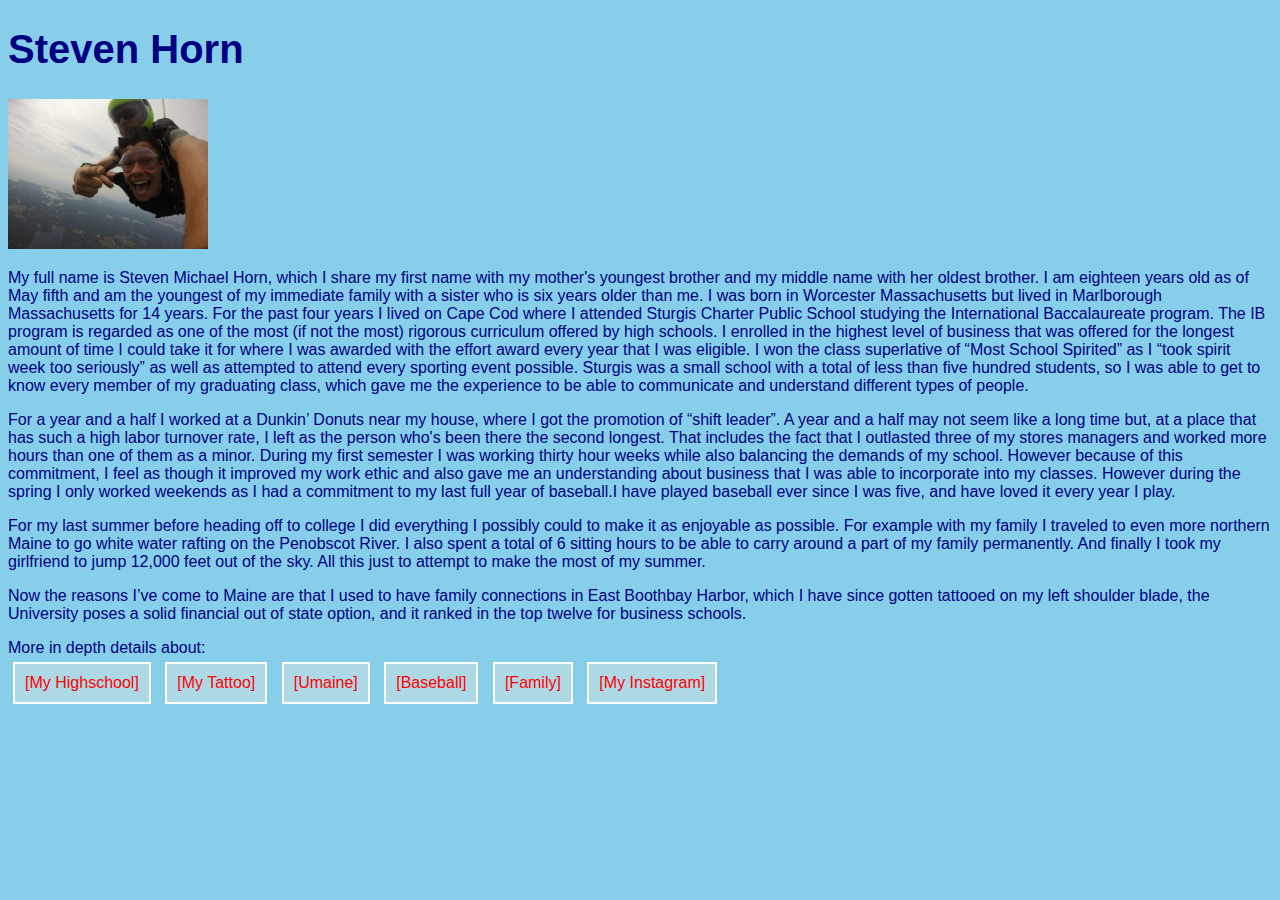
<file: index.html>
<!DOCTYPE html>
<html>
<head>
<title>My Home page</title> 

<link href="https://fonts.googleapis.com/css?family= Indie+Flower" rel="stylesheet">
<link href="styles3.css" rel="stylesheet">
</head>
<body>
<H1>Steven Horn</H1>
<IMG  SRC="G0099592.jpg" width="200">
<P>My full name is Steven Michael Horn, which I share my first name with my mother's youngest brother and my middle name with her oldest brother. I am eighteen years old as of May fifth and am the youngest of my immediate family with a sister who is six years older than me. I was born in Worcester Massachusetts but lived in Marlborough Massachusetts for 14 years. For the past four years I lived on Cape Cod where I attended Sturgis Charter Public School studying the International Baccalaureate program. The IB program is regarded as one of the most (if not the most) rigorous curriculum offered by high schools. I enrolled in the highest level of business that was offered for the longest amount of time I could take it for where I was awarded with the effort award every year that I was eligible. I won the class superlative of “Most School Spirited” as I “took spirit week too seriously” as well as attempted to attend every sporting event possible. Sturgis was a small school with a total of less than five hundred students, so I was able to get to know every member of my graduating class, which gave me the experience to be able to communicate and understand different types of people.
</P>
	<P>For a year and a half I worked at a Dunkin’ Donuts near my house, where I got the promotion of “shift leader”. A year and a half may not seem like a long time but, at a place that has such a high labor turnover rate, I left as the person who's been there the second longest. That includes the fact that I outlasted three of my stores managers and worked more hours than one of them as a minor. During my first semester I was working thirty hour weeks while also balancing the demands of my school. However because of this commitment, I feel as though it improved my work ethic and also gave me an understanding about business that I was able to incorporate into my classes. However during the spring I only worked weekends as I had a commitment to my last full year of baseball.I have played baseball ever since I was five, and have loved it every year I play.
	 </p>
	 
	<P> For my last summer before heading off to college I did everything I possibly could to make it as enjoyable as possible. For example with my family I traveled to even more northern Maine to go white water rafting on the Penobscot River. I also spent a total of 6 sitting hours to be able to carry around a part of my family permanently. And finally I took my girlfriend to jump 12,000 feet out of the sky. All this just to attempt to make the most of my summer.
	 </p>
	<p>  Now the reasons I’ve come to Maine are that I used to have family connections in East Boothbay Harbor, which I have since gotten tattooed on my left shoulder blade, the University poses a solid financial out of state option, and it ranked in the top twelve for business schools.
 </p>
 

More in depth details about:
<nav>
<li> <A HREF="untitled text 9.html">[My Highschool]</li>
<li> <A HREF="untitled text 16.html">[My Tattoo]</A></li>
<li> <A HREF="https://umaine.edu/">[Umaine]</A></li>
<li> <A HREF="untitled text 5.html"> [Baseball]</A> </li>
<li> <A HREF="untitled text 35.html">[Family]</li>
<li> <A HREF="https://www.instagram.com/stevehorn3/">[My Instagram]</A></li>

</nav>

</body>
<html>
</file>
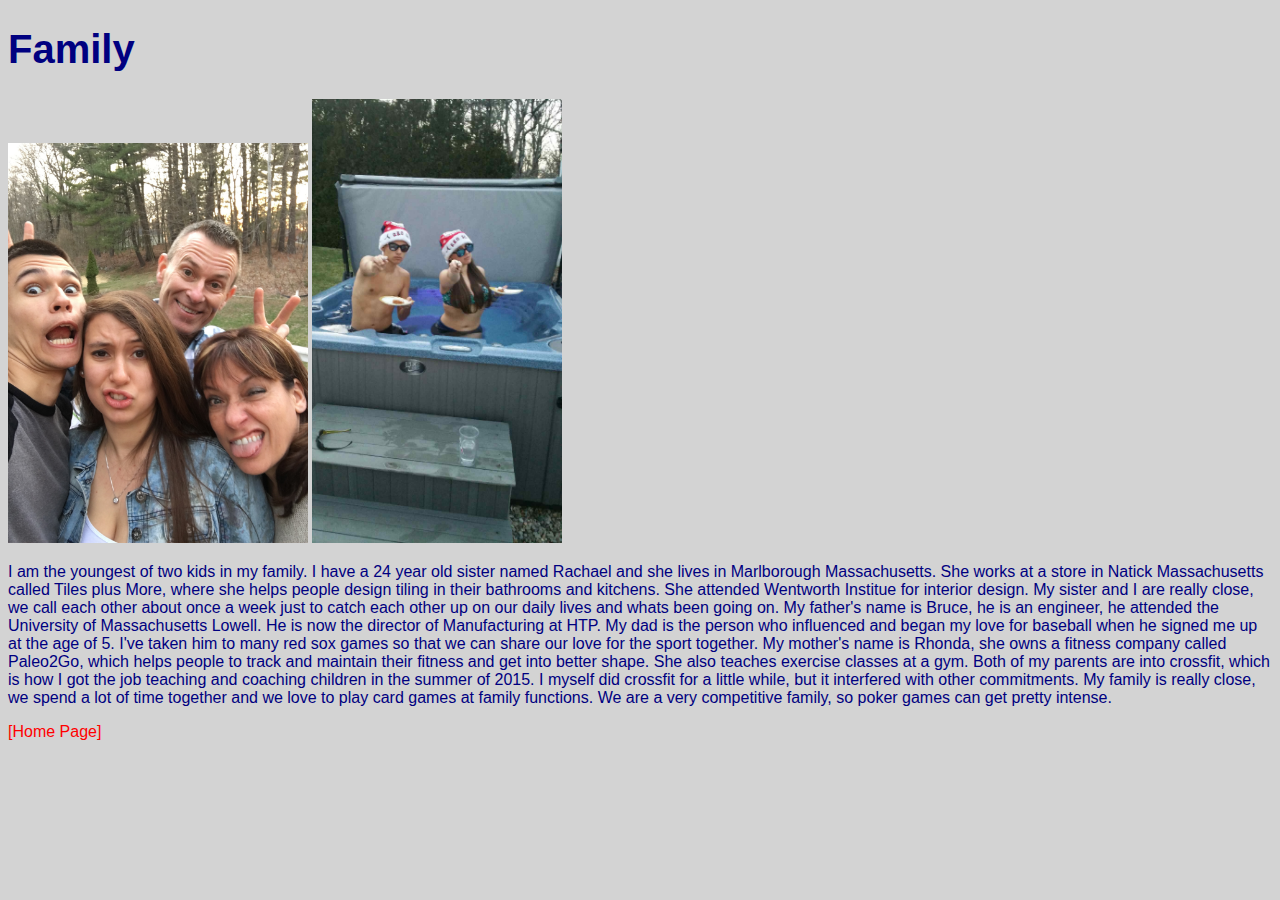
<file: family.html>
<!DOCTYPE html>
<html>
<head>
<title>Fam Affiliated</title> 

<link href="https://fonts.googleapis.com/css?family= Indie+Flower" rel="stylesheet">
<link href="styles5.css" rel="stylesheet">

</head>
<body>
<H1>Family</H1>
<IMG  SRC="IMG_0378.jpg" width="300"> <IMG  SRC="IMG_0036.jpg" width="250">

<p>	I am the youngest of two kids in my family. I have a 24 year old sister named Rachael and she lives in Marlborough Massachusetts. She works at a store in Natick Massachusetts called Tiles plus More, where she helps people design tiling in their bathrooms and kitchens. She attended Wentworth Institue for interior design. My sister and I are really close, we call each other about once a week just to catch each other up on our daily lives and whats been going on. My father's name is Bruce, he is an engineer, he attended the University of Massachusetts Lowell. He is now the director of Manufacturing at HTP. My dad is the person who influenced and began my love for baseball when he signed me up at the age of 5. I've taken him to many red sox games so that we can share our love for the sport together. My mother's name is Rhonda, she owns a fitness company called Paleo2Go, which helps people to track and maintain their fitness and get into better shape. She also teaches exercise classes at a gym. Both of my parents are into crossfit, which is how I got the job teaching and coaching children in the summer of 2015. I myself did crossfit for a little while, but it interfered with other commitments. My family is really close, we spend a lot of time together and we love to play card games at family functions. We are a very competitive family, so poker games can get pretty intense. 
</p>

<p> <A href="index.html" </A> [Home Page] </p>
</file>
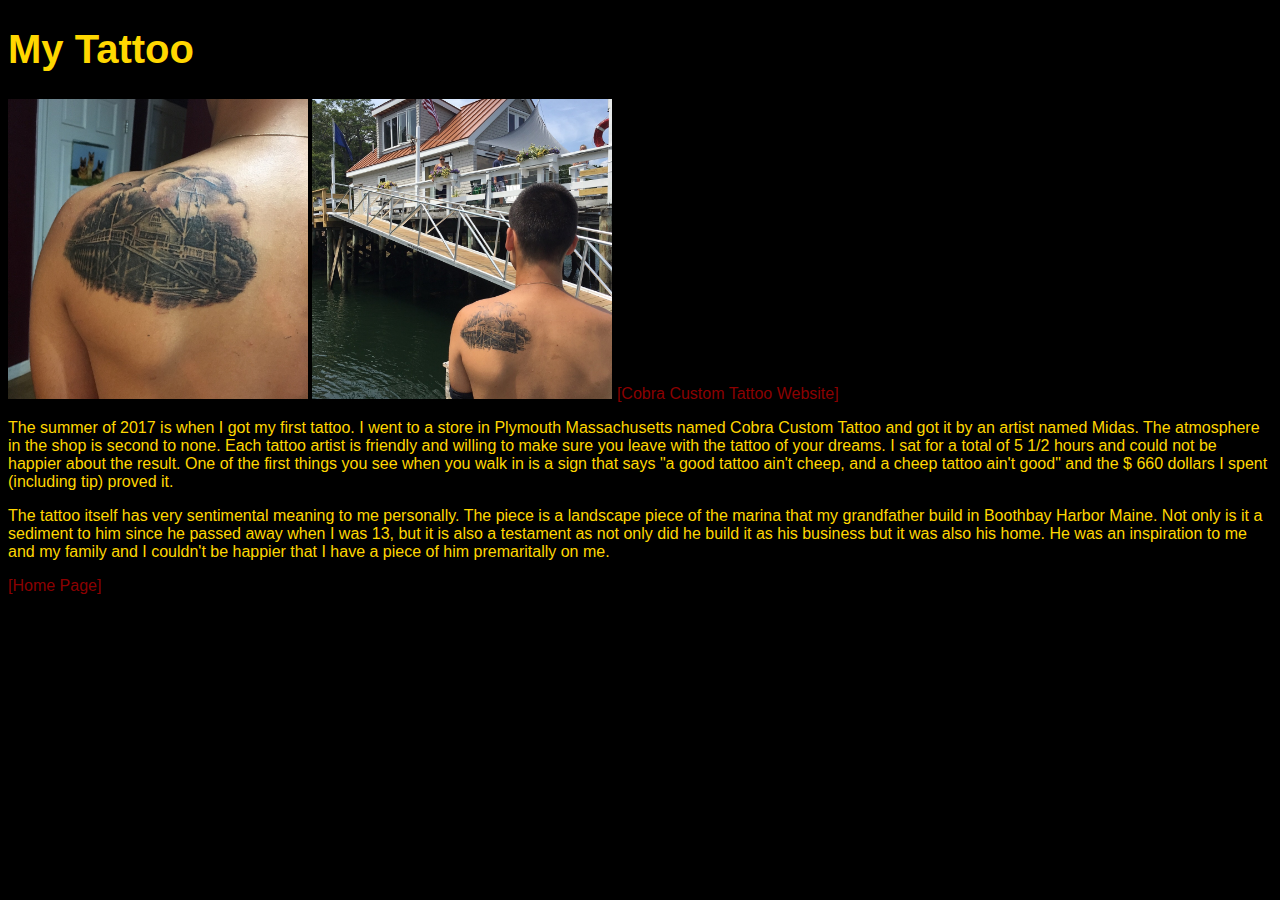
<file: untitled text 16.html>
<!DOCTYPE html>
<html>
<head>
<title>My Tattoo</title> 

<H1> My Tattoo </H1>
<link href="styles.css" rel="stylesheet">
<IMG  SRC="IMG_0074.jpg" width="300"> <IMG  SRC="IMG_0075.jpg" width="300">
</head>
		<A HREF="http://www.cobracustomtattoo.com/">[Cobra Custom Tattoo Website]</A>
<body> 
<p>	 The summer of 2017 is when I got my first tattoo. I went to a store in Plymouth Massachusetts named Cobra Custom Tattoo and got it by an artist named Midas. The atmosphere in the shop is second to none. Each tattoo artist is friendly and willing to make sure you leave with the tattoo of your dreams. I sat for a total of 5 1/2 hours and could not be happier about the result. One of the first things you see when you walk in is a sign that says "a good tattoo ain't cheep, and a cheep tattoo ain't good" and the $ 660 dollars I spent (including tip) proved it. </p>

<p>	The tattoo itself has very sentimental meaning to me personally. The piece is a landscape piece of the marina that my grandfather build in Boothbay Harbor Maine. Not only is it a sediment to him since he passed away when I was 13, but it is also a testament as not only did he build it as his business but it was also his home. He was an inspiration to me and my family and I couldn't be happier that I have a piece of him premaritally on me.
</p>

<p> <A href="index.html" </A> [Home Page] </p>
</file>
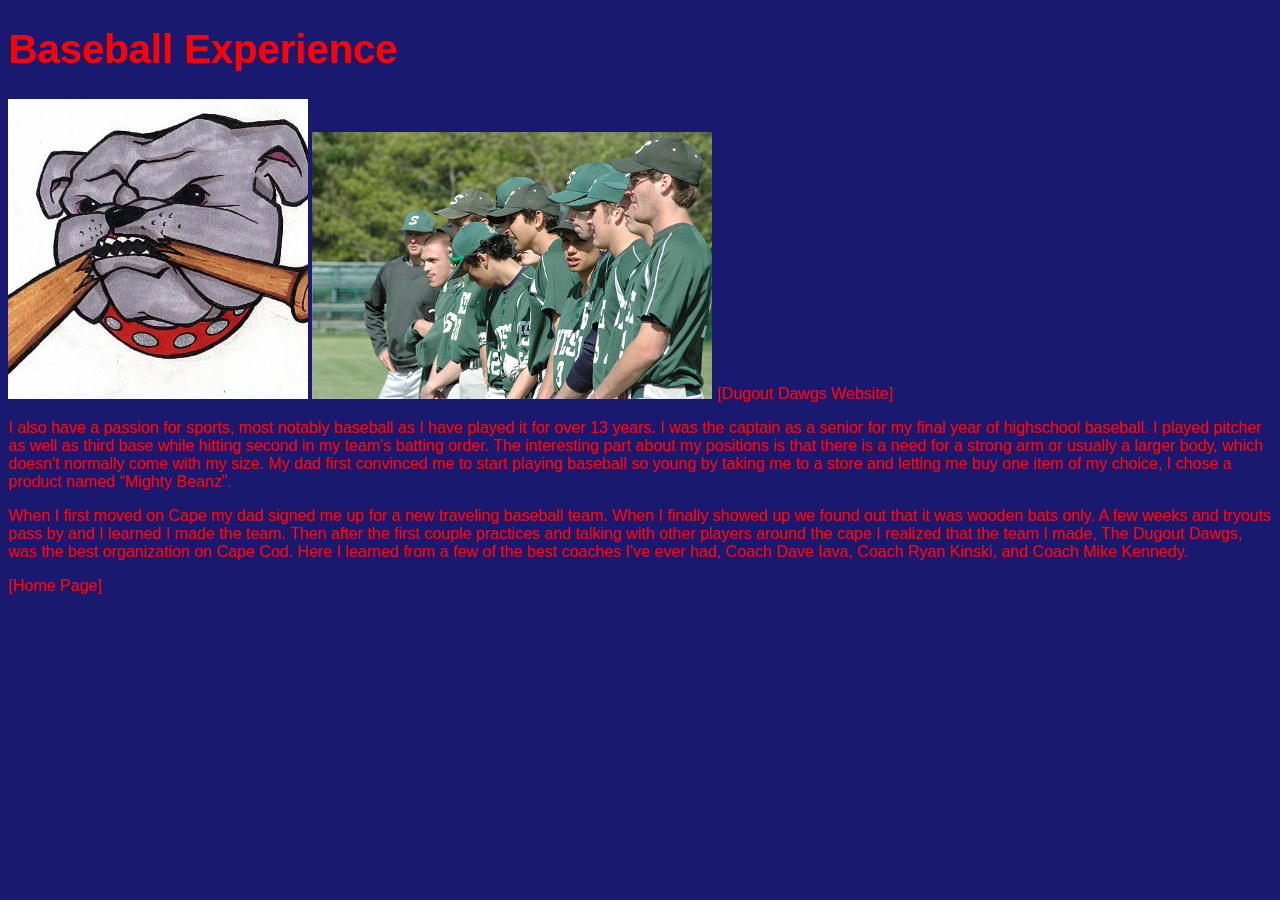
<file: untitled text 5.html>
<!DOCTYPE html>
<html>
<head>
<title>Baseball Experience</title> 

<link href="https://fonts.googleapis.com/css?family= Indie+Flower" rel="stylesheet">
<link href="styles4.css" rel="stylesheet">
</head>
<body>
<H1>Baseball Experience</H1>
<IMG  SRC="5_MeZcJo.jpg" width="300"> <IMG  SRC="A_Monomoy-Sturgis-West.jpg" width="400">
<A HREF="http://www.thedugoutdawgs.com/"> [Dugout Dawgs Website]</A>

<p>	I also have a passion for sports, most notably baseball as I have played it for over 13 years. I was the captain as a senior for my final year of highschool baseball. I played pitcher as well as third base while hitting second in my team's batting order. The interesting part about my positions is that there is a need for a strong arm or usually a larger body, which doesn't normally come with my size. My dad first convinced me to start playing baseball so young by taking me to a store and letting me buy one item of my choice, I chose a product named “Mighty Beanz”. </p>

<p> When I first moved on Cape my dad signed me up for a new traveling baseball team. When I finally showed up we found out that it was wooden bats only. A few weeks and tryouts pass by and I learned I made the team. Then after the first couple practices and talking with other players around the cape I realized that the team I made, The Dugout Dawgs, was the best organization on Cape Cod. Here I learned from a few of the best coaches I've ever had, Coach Dave Iava, Coach Ryan Kinski, and Coach Mike Kennedy.
</p>


<p> <A href="index.html" </A> 	[Home Page] </p>
</file>
<file: styles3.css>
h1 {color: navy; font-size: 250%; font-weight: bold}

body{
background: skyblue;
color: navy;
font-size: 12 pt;
 font-family: 'helvetica+neue', sans-serif; }
 
 
 nav li { border: 2px solid white; 
 display: inline-block;
 padding:10px;
 margin: 5px;
 background: lightblue
 
 }
 
 a {color: red;
 text-decoration: none;}
 a:hover {color: yellow}
</file>
<file: styles5.css>
h1 {color: navy; font-size: 250%; font-weight: bold}

body{
background: lightgray;
color: navy;
font-size: 12 pt;
 font-family: 'helvetica+neue', sans-serif; }
 
 
 nav li { border: 2px solid white; 
 display: inline-block;
 padding:10px;
 margin: 5px;
 background: lightgray
 
 }
 
 a {color: red;
 text-decoration: none;}
 a:hover {color: yellow}
</file>
<file: styles.css>
h1 {color: gold; font-size: 250%; font-weight: bold}

body{
background: black;
color: gold;
font-size: 12 pt;
 font-family: 'helvetica+neue', sans-serif; }
 
 
 nav li { border: 2px solid white; 
 display: inline-block;
 padding:10px;
 margin: 5px;
 background: white
 
 }
 
 a {color: darkred;
 text-decoration: none;}
 a:hover {color: yellow}
</file>
<file: styles4.css>
h1 {color: red; font-size: 250%; font-weight: bold}

body{
background: midnightblue;
color: red;
font-size: 12 pt;
 font-family: 'helvetica+neue', sans-serif; }
 
 
 nav li { border: 2px solid white; 
 display: inline-block;
 padding:10px;
 margin: 5px;
 background: midnightblue
 
 }
 
 a {color: red;
 text-decoration: none;}
 a:hover {color: yellow}
</file>
